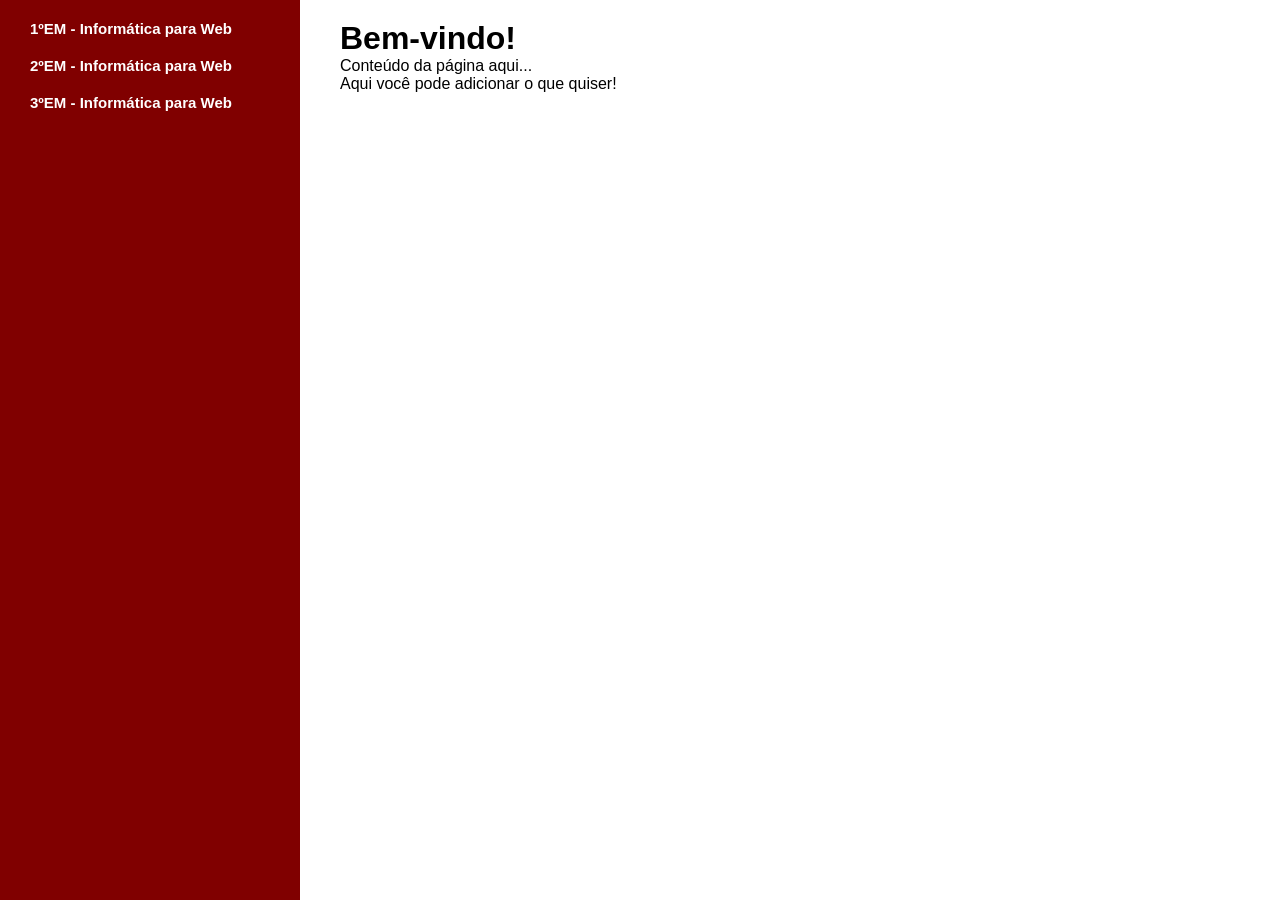
<file: atividade.extra/atividade extra/index.html>
<!DOCTYPE html>
<html lang="pt-br">
<head>
<meta charset="UTF-8">
<title>Menu Lateral</title>

<style>
/* Aplica a todos os elementos da página */
* {
  margin: 0; 
  padding: 0; 
  box-sizing: border-box; 
}

/* Estilo para o corpo da página */
body {
  font-family: "Segoe UI", Tahoma, Geneva, Verdana, sans-serif;
}

/* Barra de navegação principal */
nav {
  background: #800000;
  padding: 10px;
  position: fixed;
  top: 0;
  left: 0;

  width: 300px;
  height: 100vh;
  overflow-y: auto;
  z-index: 1000;
}

/* Remove marcadores de lista */
nav ul {
  list-style: none;
}

/* Itens do menu */
nav ul li {
  float: none;
  position: relative;
}

/* Links */
nav ul li a {
  display: block;
  padding: 10px 20px;
  font-size: 15px;
  text-decoration: none;
  color: white;
}

/* Hover */
nav ul li a:hover {
  background-color: white;
  color: black;
}

/* Submenus */
nav ul ul {
  background: #a00000;
  display: none;
  position: static;
}

/* Mostra submenu */
nav ul li:hover > ul {
  display: block;
}

/* Itens do submenu */
nav ul ul li {
  width: 100%;
  border-bottom: 1px solid white;
}

/* Links do submenu */
nav ul ul li a {
  padding: 8px 15px;
}

/* Hover submenu */
nav ul ul li a:hover {
  background-color: white;
  color: black;
}

/* Conteúdo da página */
.content {
  margin-left: 320px;
  padding: 20px;
}
</style>

</head>

<body>

<nav>
  <ul>
    <li>
      <a><strong>1ºEM - Informática para Web</strong></a>
      <ul>
        <li><a href="#">Língua Portuguesa</a></li>
        <li><a href="#">Inglês</a></li>
        <li><a href="#">Espanhol</a></li>
        <li><a href="#">Educação Física</a></li>
        <li><a href="#">Artes</a></li>
        <li><a href="#">Filosofia</a></li>
        <li><a href="#">Sociologia</a></li>
        <li><a href="#">Arte Digital</a></li>
        <li><a href="#">Banco de Dados</a></li>
        <li><a href="#">Fundamentos da Informática</a></li>
        <li><a href="#">Programação e Algoritmos</a></li>
        <li><a href="#">Gestão de Conteúdo Web I</a></li>
        <li><a href="#">Interface Web I</a></li>
      </ul>
    </li>

    <li>
      <a><strong>2ºEM - Informática para Web</strong></a>
      <ul>
        <li><a href="#">Língua Portuguesa</a></li>
        <li><a href="#">Inglês</a></li>
        <li><a href="#">Matemática</a></li>
        <li><a href="#">Educação Física</a></li>
        <li><a href="#">História</a></li>
        <li><a href="#">Geografia</a></li>
        <li><a href="#">Física</a></li>
        <li><a href="#">Química</a></li>
        <li><a href="#">Biologia</a></li>
        <li><a href="#">Gestão de Conteúdo Web II</a></li>
        <li><a href="#">Interface Web II</a></li>
        <li><a href="#">Usabilidade e Design de Interação</a></li>
        <li><a href="#">Desenvolvimento para Dispositivos Móveis I</a></li>
        <li><a href="#">Sistemas Web I</a></li>
      </ul>
    </li>

    <li>
      <a><strong>3ºEM - Informática para Web</strong></a>
      <ul>
        <li><a href="#">Língua Portuguesa</a></li>
        <li><a href="#">Inglês</a></li>
        <li><a href="#">Matemática</a></li>
        <li><a href="#">História</a></li>
        <li><a href="#">Geografia</a></li>
        <li><a href="#">Física</a></li>
        <li><a href="#">Química</a></li>
        <li><a href="#">Biologia</a></li>
        <li><a href="#">Desenvolvimento para Dispositivos Móveis II</a></li>
        <li><a href="#">Sistemas Web II</a></li>
        <li><a href="#">Acessibilidade Digital</a></li>
        <li><a href="#">Segurança da Informação</a></li>
        <li><a href="#">Ética e Cidadania Organizacional</a></li>
        <li><a href="#">PTDCC</a></li>
      </ul>
    </li>
  </ul>
</nav>

<div class="content">
  <h1>Bem-vindo!</h1>
  <p>Conteúdo da página aqui...</p>
  <p>Aqui você pode adicionar o que quiser!</p>
</div>

</body>
</html>
</file>
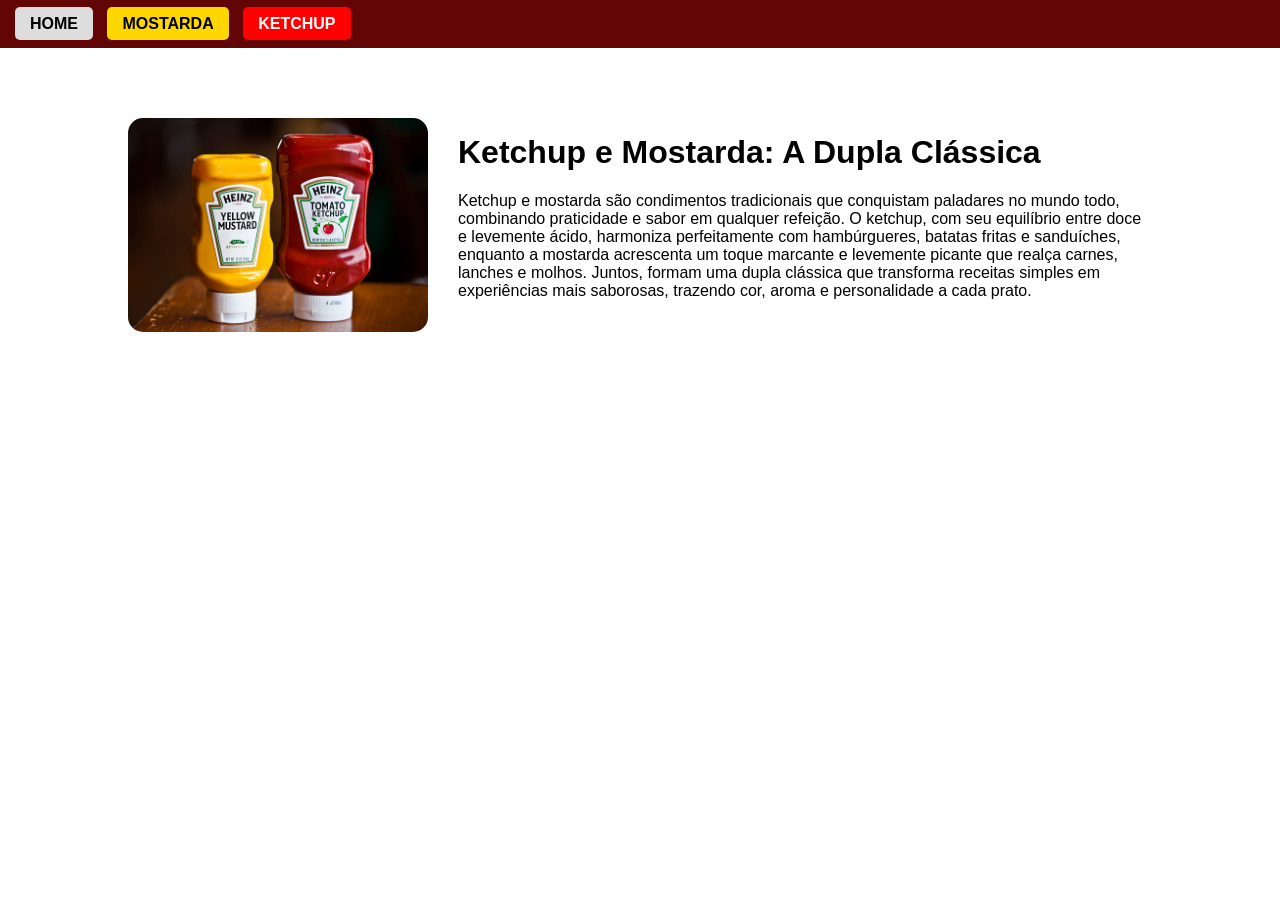
<file: projeto gcw completo/gcw-main/projeto gcw/index.html>
<!DOCTYPE html>
<html lang="pt-br">
<head>
    <meta charset="UTF-8">
    <title>Home - Molhos</title>
    <link rel="stylesheet" href="style.css">
</head>
<body>

<nav>
    <a href="index.html" class="home">HOME</a>
    <a href="mostarda.html" class="mostarda">MOSTARDA</a>
    <a href="ketchup.html" class="ketchup">KETCHUP</a>
</nav>

<div class="container">
    <img src="imagens/mostarda e ketchup.jpg" alt="Ketchup e Mostarda">

    <div class="text">
        <h1>Ketchup e Mostarda: A Dupla Clássica</h1>
        <p>
            Ketchup e mostarda são condimentos tradicionais que conquistam paladares
 no mundo todo, combinando praticidade e sabor em qualquer refeição.
 O ketchup, com seu equilíbrio entre doce e levemente ácido, harmoniza perfeitamente
 com hambúrgueres, batatas fritas e sanduíches, enquanto a mostarda acrescenta
 um toque marcante e levemente picante que realça carnes, lanches e molhos. 
Juntos, formam uma dupla clássica que transforma receitas simples em experiências mais
 saborosas, trazendo cor, aroma e personalidade a cada prato.
        </p>
    </div>
</div>

</body>
</html>
</file>
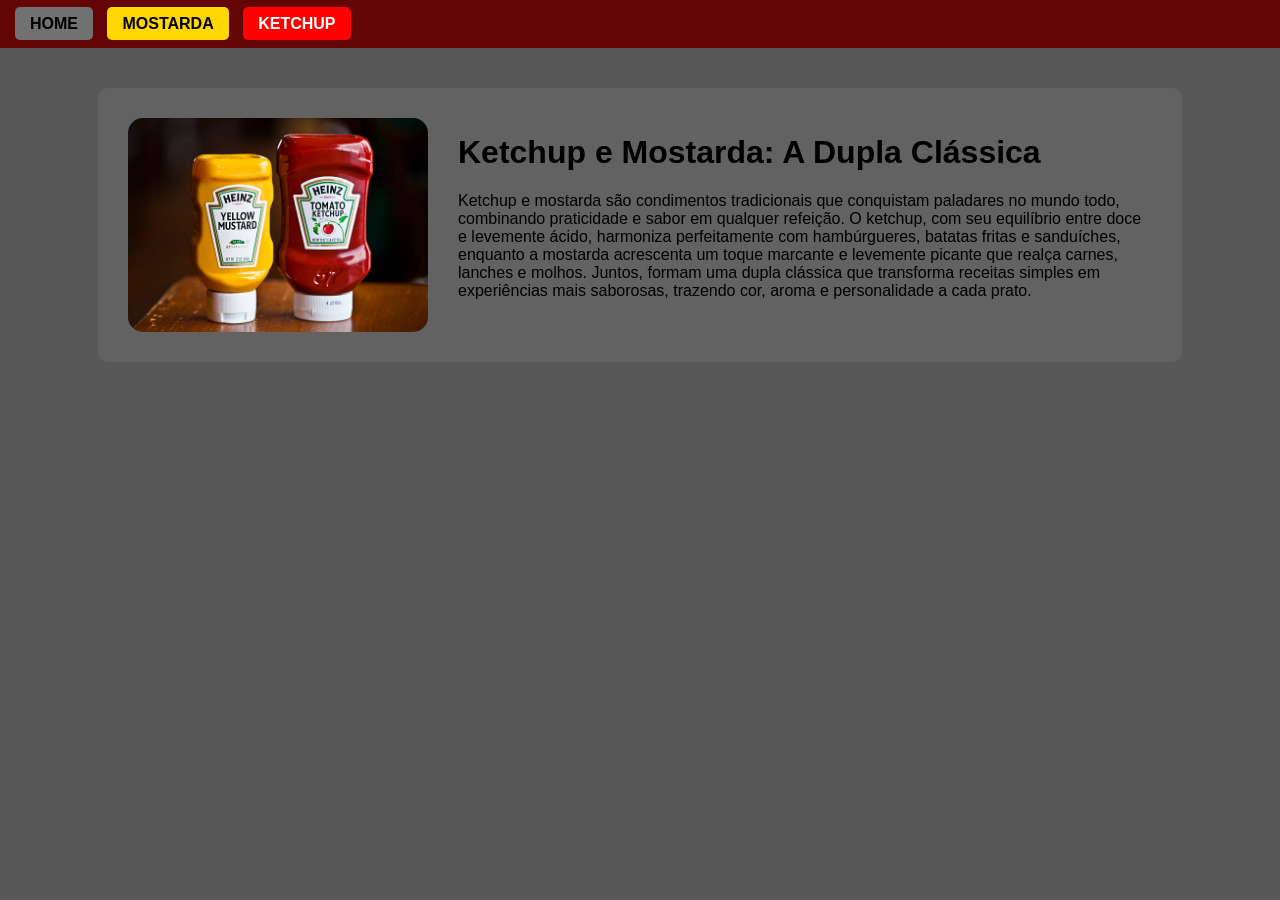
<file: gcw-main/projeto gcw completo/gcw-main/projeto gcw/index.html>
<!DOCTYPE html>
<html lang="pt-br">
<head>
    <meta charset="UTF-8">
    <title>Home - Molhos</title>
    <link rel="stylesheet" href="style.css">
</head>
<body>

<nav>
    <a href="index.html" class="home">HOME</a>
    <a href="mostarda.html" class="mostarda">MOSTARDA</a>
    <a href="ketchup.html" class="ketchup">KETCHUP</a>
</nav>

<div class="container">
    <img src="imagens/mostarda e ketchup.jpg" alt="Ketchup e Mostarda">

    <div class="text">
        <h1>Ketchup e Mostarda: A Dupla Clássica</h1>
        <p>
            Ketchup e mostarda são condimentos tradicionais que conquistam paladares
 no mundo todo, combinando praticidade e sabor em qualquer refeição.
 O ketchup, com seu equilíbrio entre doce e levemente ácido, harmoniza perfeitamente
 com hambúrgueres, batatas fritas e sanduíches, enquanto a mostarda acrescenta
 um toque marcante e levemente picante que realça carnes, lanches e molhos. 
Juntos, formam uma dupla clássica que transforma receitas simples em experiências mais
 saborosas, trazendo cor, aroma e personalidade a cada prato.
        </p>
    </div>
</div>

<div class="video">
    <video width="640" height="360" autoplay loop muted>
        <source src="videos/2.mp4" type="video/mp4" />
      </video>
    
</div>

</body>
</html>
</file>
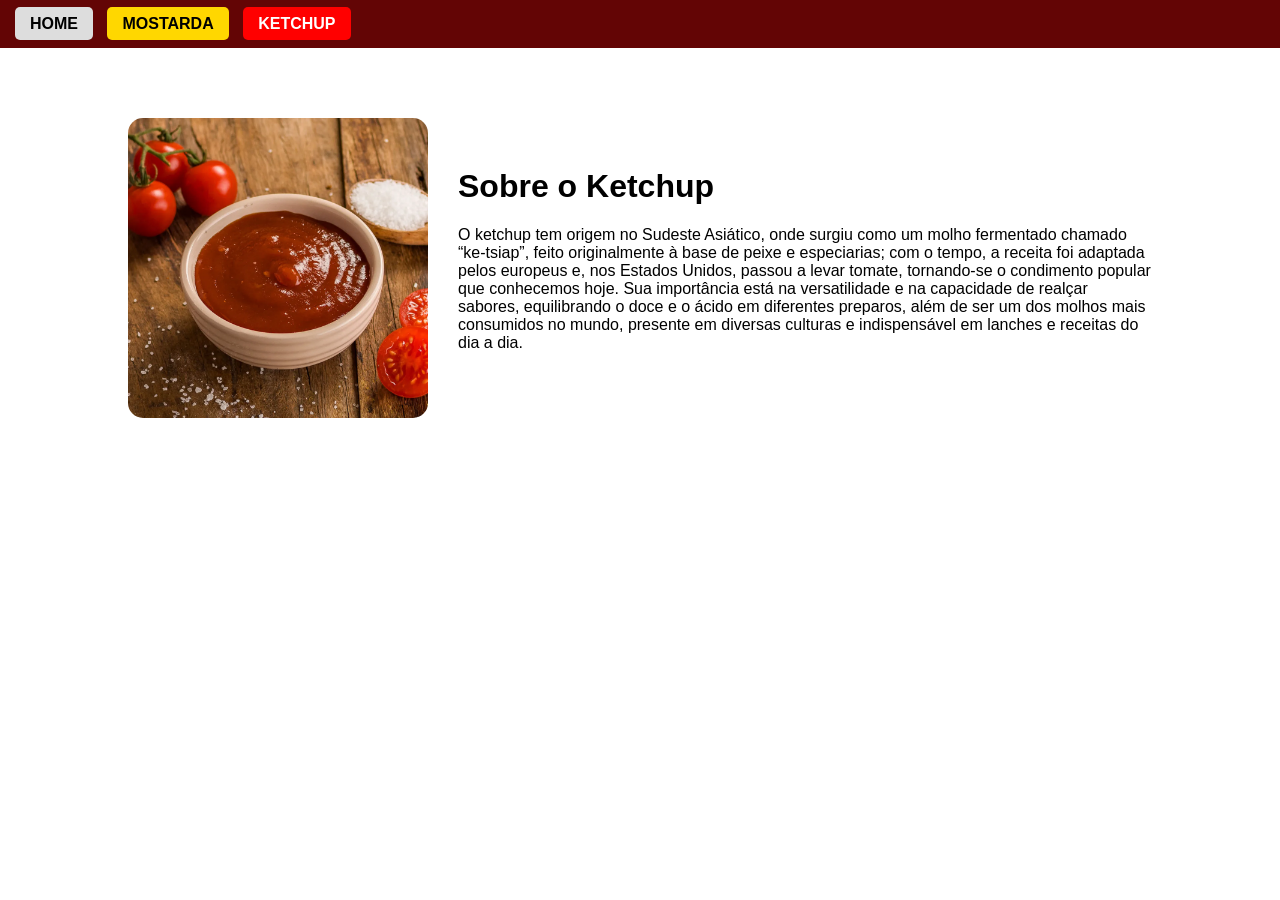
<file: projeto gcw completo/gcw-main/projeto gcw/ketchup.html>
<!DOCTYPE html>
<html lang="pt-br">
<head>
    <meta charset="UTF-8">
    <title>Ketchup</title>
    <link rel="stylesheet" href="style.css">
</head>
<body>

<nav>
    <a href="index.html" class="home">HOME</a>
    <a href="mostarda.html" class="mostarda">MOSTARDA</a>
    <a href="ketchup.html" class="ketchup">KETCHUP</a>
</nav>

<div class="container">
    <img src="imagens/623077-ketchup_rec.webp" alt="Ketchup">

    <div class="text">
        <h1>Sobre o Ketchup</h1>
        <p>
            O ketchup tem origem no Sudeste Asiático, onde surgiu como um molho
            fermentado chamado “ke-tsiap”, 
           feito originalmente à base de peixe 
           e especiarias; com o tempo, a receita foi adaptada pelos europeus e, nos 
           Estados Unidos, passou a levar tomate, tornando-se
            o condimento popular que conhecemos hoje. Sua 
           importância está na versatilidade e na 
           capacidade de realçar sabores, equilibrando o doce e o ácido
            em diferentes preparos, além de ser um dos
            molhos mais consumidos no mundo,
            presente em diversas culturas e indispensável em lanches e receitas do dia a dia.
        </p>
    </div>
</div>

</body>
</html>
</file>
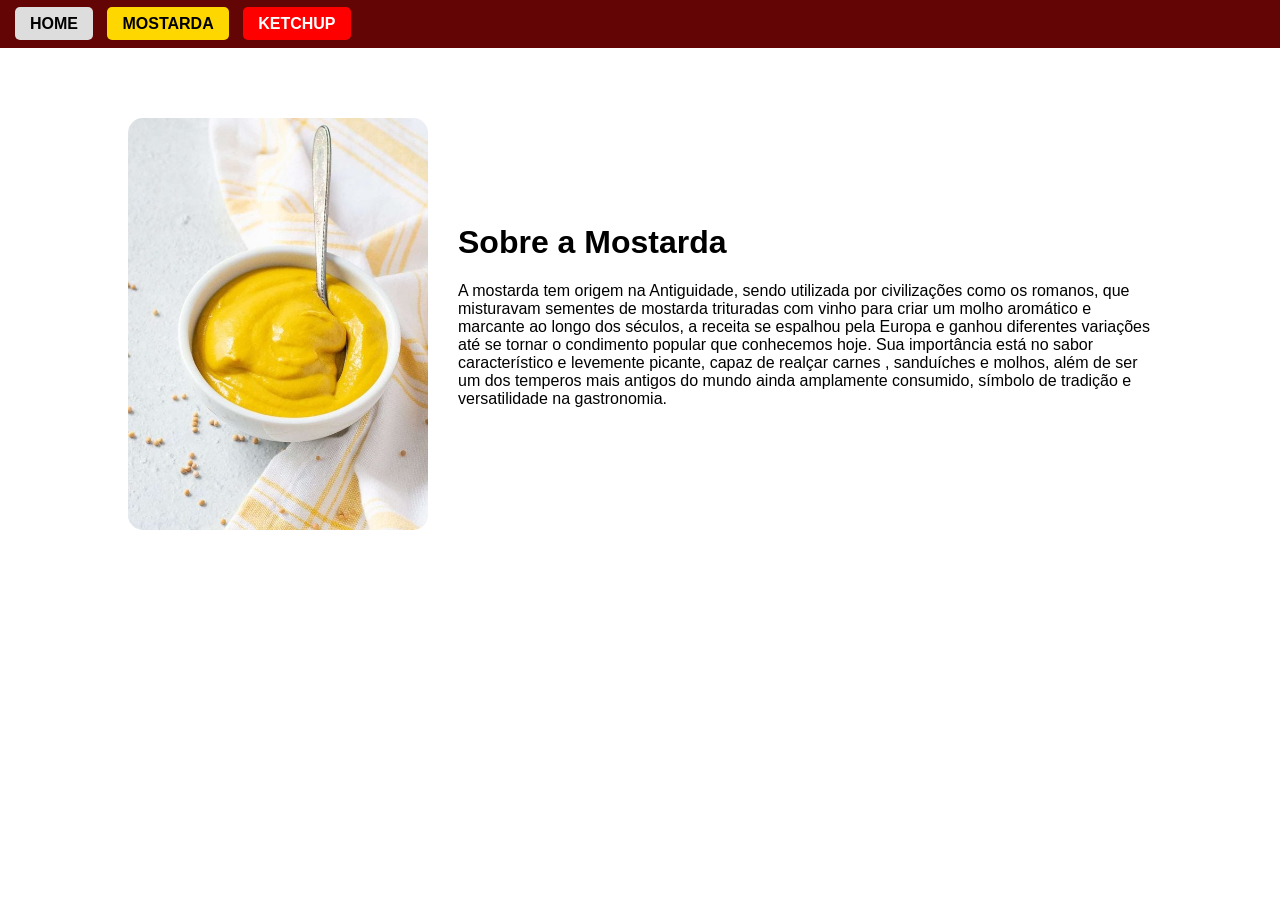
<file: projeto gcw completo/gcw-main/projeto gcw/mostarda.html>
<!DOCTYPE html>
<html lang="pt-br">
<head>
    <meta charset="UTF-8">
    <title>Mostarda</title>
    <link rel="stylesheet" href="style.css">
</head>
<body>

<nav>
    <a href="index.html" class="home">HOME</a>
    <a href="mostarda.html" class="mostarda">MOSTARDA</a>
    <a href="ketchup.html" class="ketchup">KETCHUP</a>
</nav>

<div class="container">
    <img src="imagens/689570cf-22d3-4365-804e-cd59710cad65_564x775.jpg" alt="Mostarda">

    <div class="text">
        <h1>Sobre a Mostarda</h1>
        <p>
            A mostarda tem origem na Antiguidade, sendo utilizada 
            por civilizações como os romanos, que misturavam
             sementes de mostarda trituradas com vinho para
             criar um molho aromático e marcante
             ao longo dos séculos, a receita se espalhou pela Europa e ganhou
             diferentes variações até se tornar o condimento popular que
             conhecemos hoje. Sua importância
             está no sabor característico e levemente picante, capaz de realçar carnes
            , sanduíches e molhos, além de ser um dos temperos mais antigos
             do mundo ainda amplamente
             consumido, símbolo de tradição e versatilidade na gastronomia.
        </p>
    </div>
</div>

</body>
</html>
</file>
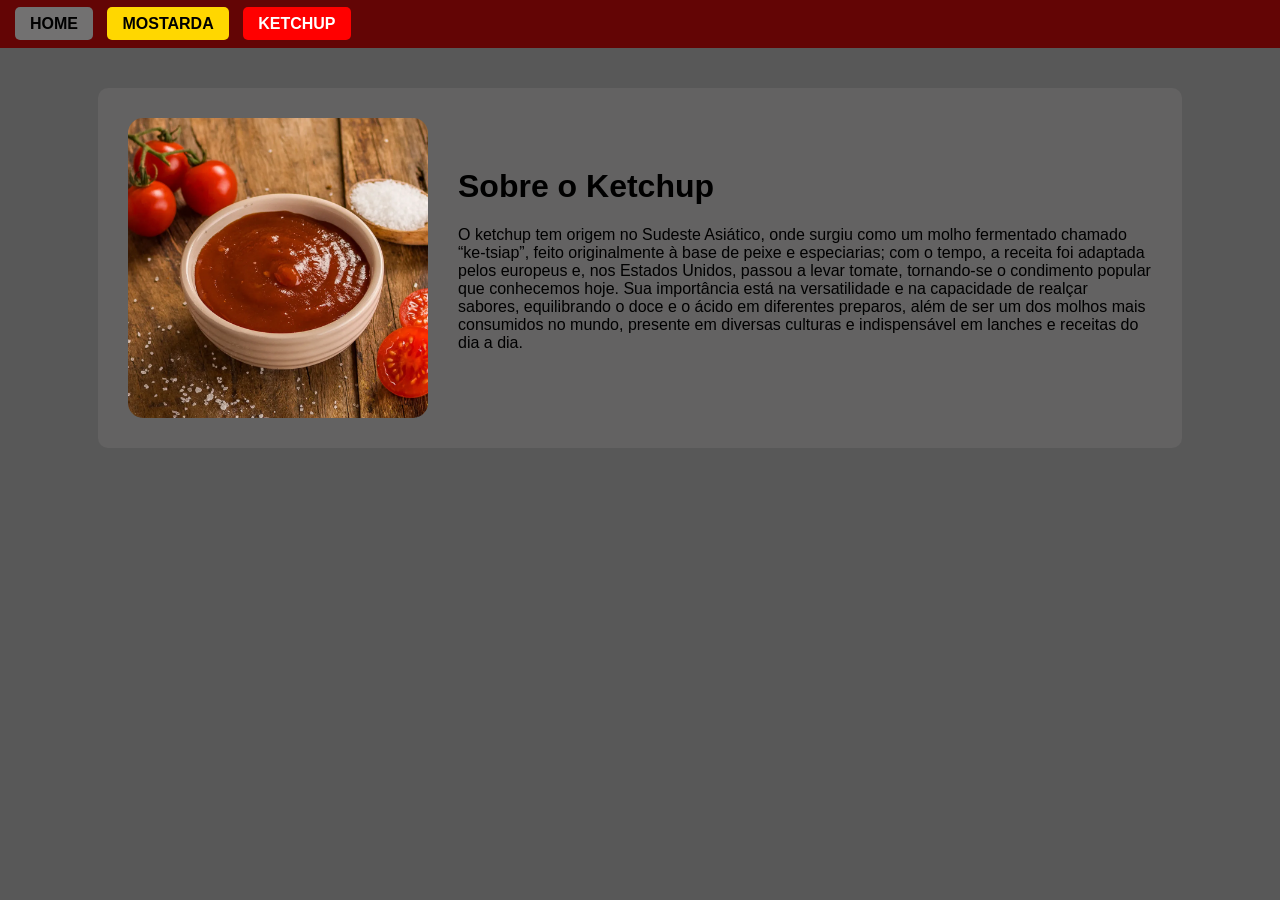
<file: gcw-main/projeto gcw completo/gcw-main/projeto gcw/ketchup.html>
<!DOCTYPE html>
<html lang="pt-br">
<head>
    <meta charset="UTF-8">
    <title>Ketchup</title>
    <link rel="stylesheet" href="style.css">
</head>
<body>

<nav>
    <a href="index.html" class="home">HOME</a>
    <a href="mostarda.html" class="mostarda">MOSTARDA</a>
    <a href="ketchup.html" class="ketchup">KETCHUP</a>
</nav>

<div class="container">
    <img src="imagens/623077-ketchup_rec.webp" alt="Ketchup">

    <div class="text">
        <h1>Sobre o Ketchup</h1>
        <p>
            O ketchup tem origem no Sudeste Asiático, onde surgiu como um molho
            fermentado chamado “ke-tsiap”, 
           feito originalmente à base de peixe 
           e especiarias; com o tempo, a receita foi adaptada pelos europeus e, nos 
           Estados Unidos, passou a levar tomate, tornando-se
            o condimento popular que conhecemos hoje. Sua 
           importância está na versatilidade e na 
           capacidade de realçar sabores, equilibrando o doce e o ácido
            em diferentes preparos, além de ser um dos
            molhos mais consumidos no mundo,
            presente em diversas culturas e indispensável em lanches e receitas do dia a dia.
        </p>
    </div>
</div>

<div class="video">
    <video width="640" height="360" autoplay loop muted>
        <source src="videos/videoplayback.mp4" type="video/mp4" />
      </video>
    
</div>

</body>
</html>
</file>
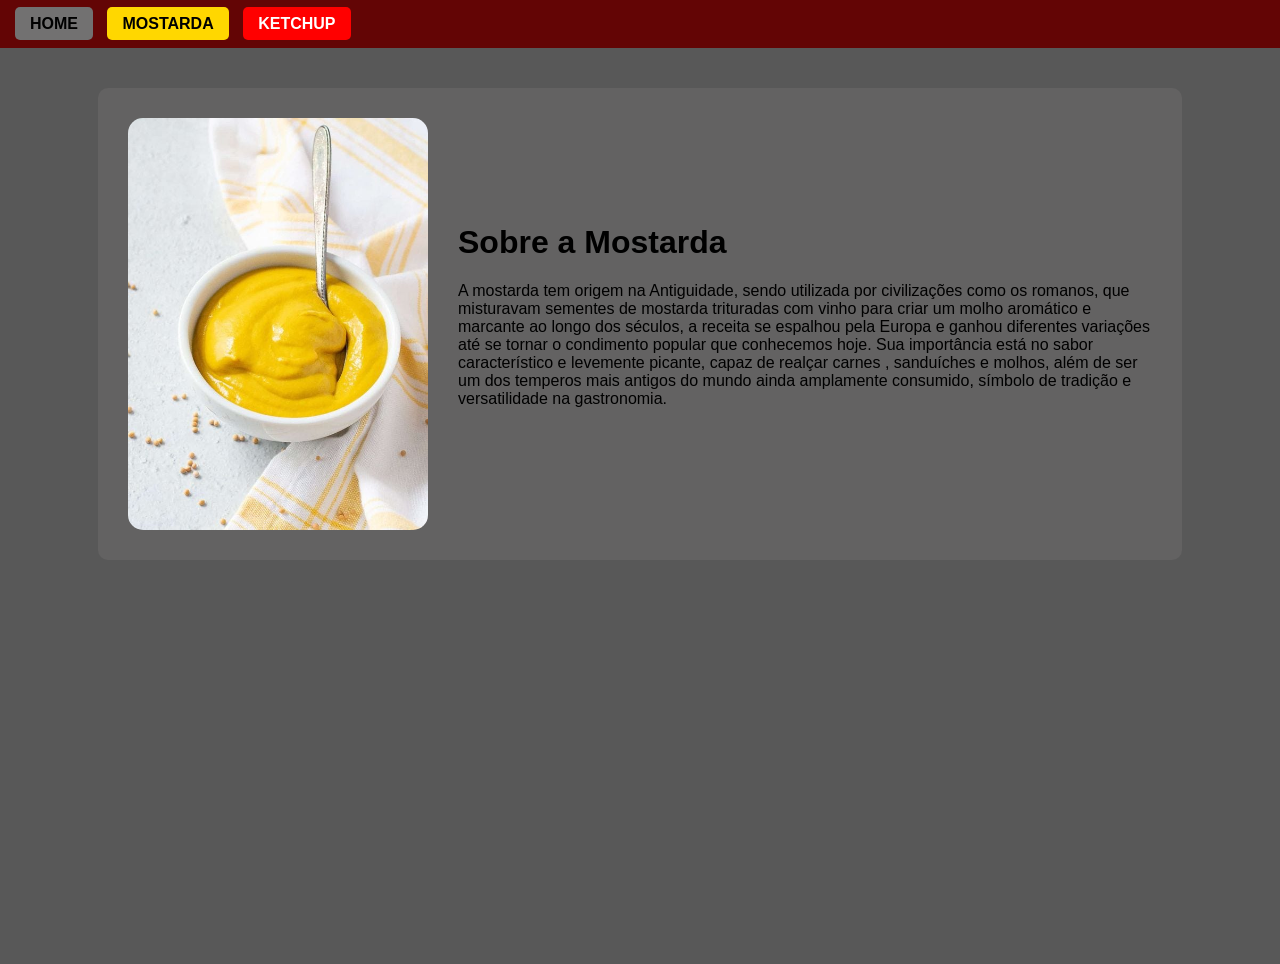
<file: gcw-main/projeto gcw completo/gcw-main/projeto gcw/mostarda.html>
<!DOCTYPE html>
<html lang="pt-br">
<head>
    <meta charset="UTF-8">
    <title>Mostarda</title>
    <link rel="stylesheet" href="style.css">
</head>
<body>

<nav>
    <a href="index.html" class="home">HOME</a>
    <a href="mostarda.html" class="mostarda">MOSTARDA</a>
    <a href="ketchup.html" class="ketchup">KETCHUP</a>
</nav>

<div class="container">
    <img src="imagens/689570cf-22d3-4365-804e-cd59710cad65_564x775.jpg" alt="Mostarda">

    <div class="text">
        <h1>Sobre a Mostarda</h1>
        <p>
            A mostarda tem origem na Antiguidade, sendo utilizada 
            por civilizações como os romanos, que misturavam
             sementes de mostarda trituradas com vinho para
             criar um molho aromático e marcante
             ao longo dos séculos, a receita se espalhou pela Europa e ganhou
             diferentes variações até se tornar o condimento popular que
             conhecemos hoje. Sua importância
             está no sabor característico e levemente picante, capaz de realçar carnes
            , sanduíches e molhos, além de ser um dos temperos mais antigos
             do mundo ainda amplamente
             consumido, símbolo de tradição e versatilidade na gastronomia.
        </p>
    </div>
</div>

<div class="video">
    <video width="640" height="360" autoplay loop muted>
    <source src="videos/videoplayback (1).mp4" type="video/mp4" />
      </video>
    
</div>

</body>
</html>
</file>
<file: projeto gcw completo/gcw-main/projeto gcw/style.css>
body {
    margin: 0;
    font-family: Arial, Helvetica, sans-serif;
    background: linear-gradient(to right, #ffffff, #ffffff);
}

/* Menu */
nav {
    background-color: #630505;
    padding: 15px;
}

nav a {
    text-decoration: none;
    color: black;
    font-weight: bold;
    padding: 8px 15px;
    margin-right: 10px;
    border-radius: 5px;
}

.home {
    background-color: #ddd;
}

.ketchup {
    background-color: red;
    color: white;
}

.mostarda {
    background-color: gold;
}

.container {
    background-color: white;
    width: 80%;
    margin: 40px auto;
    padding: 30px;
    border-radius: 10px;
    display: flex;
    align-items: center;
    gap: 30px;
}

.container img {
    width: 300px;
    border-radius: 15px;
}

.text {
    flex: 1;
}

h1 {
    margin-top: 0;
}
</file>
<file: gcw-main/projeto gcw completo/gcw-main/projeto gcw/style.css>
body {
    margin: 0;
    font-family: Arial, Helvetica, sans-serif;
    background: linear-gradient(to right, #585858, #585858);
}

/* Menu */
nav {
    background-color: #630505;
    padding: 15px;
}

nav a {
    text-decoration: none;
    color: black;
    font-weight: bold;
    padding: 8px 15px;
    margin-right: 10px;
    border-radius: 5px;
}

.home {
    background-color: #727171;
}

.ketchup {
    background-color: red;
    color: white;
}

.mostarda {
    background-color: gold;
}

.container {
    background-color: rgb(99, 98, 98);
    width: 80%;
    margin: 40px auto;
    padding: 30px;
    border-radius: 10px;
    display: flex;
    align-items: center;
    gap: 30px;
}

.container img {
    width: 300px;
    border-radius: 15px;
}

.text {
    flex: 1;
}

h1 {
    margin-top: 0;
}
.video{
    text-align: center;
}
</file>
